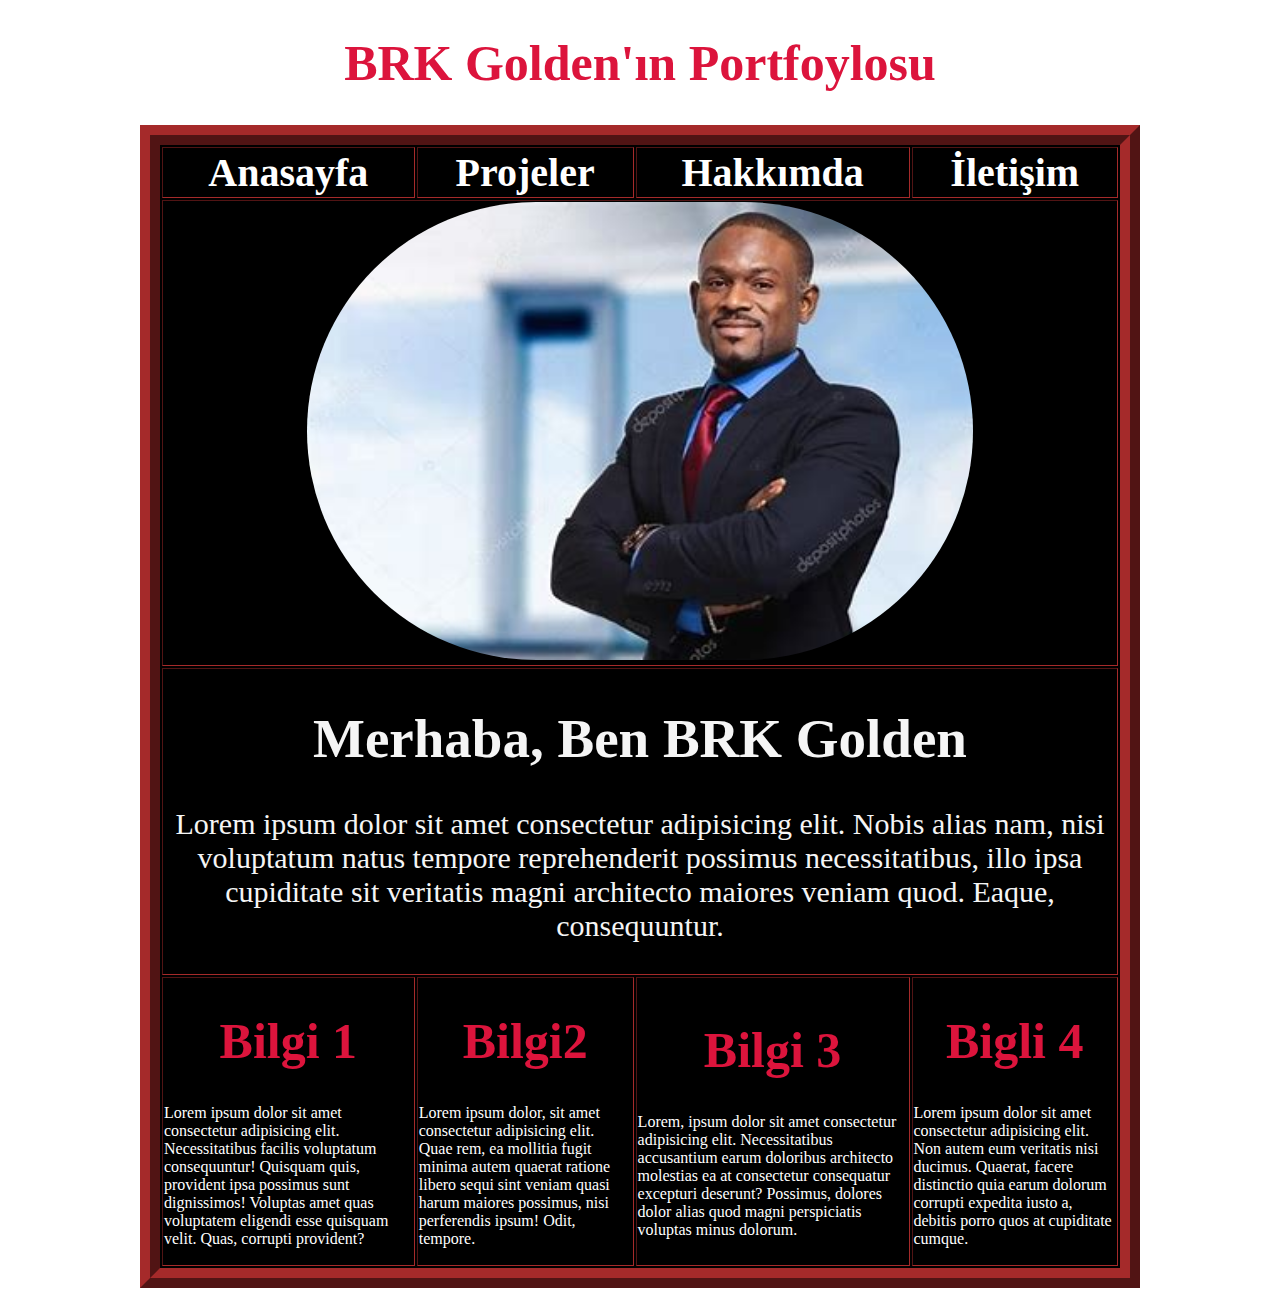
<file: ders3 kodlar/index.html>
<!DOCTYPE html>
<html lang="en">
<head>
    <meta charset="UTF-8">
    <meta http-equiv="X-UA-Compatible" content="IE=edge">
    <meta name="viewport" content="width=device-width, initial-scale=1.0">
    <title>Portfolyo Sayfası</title>
    <link rel="stylesheet" href="index.css">
</head>
<body>

    <h1> BRK Golden'ın Portfoylosu</h1>
    
    
        <table border="1">
        
        <tr id="tr1">
            <th > Anasayfa  </th>
            <th> Projeler </th>
            <th> Hakkımda </th>
            <th> İletişim </th>

            
        </tr>
        <tr>
            <td colspan="4"> <center><img src="erkek.jpg"  ></center>
            </td>
            

        </tr>
        <tr>
            <td colspan="4">
                <h1 class="tr3" id="tr3_h1">Merhaba, Ben BRK Golden</h1>
                <p class="tr3" id="tr3_p">Lorem ipsum dolor sit amet consectetur adipisicing elit. Nobis alias nam, nisi voluptatum natus tempore reprehenderit possimus necessitatibus, illo ipsa cupiditate sit veritatis magni architecto maiores veniam quod. Eaque, consequuntur.</p>
            </td>

        </tr>
        <tr>
            <td>
                <h1> Bilgi 1</h1>
                <p>Lorem ipsum dolor sit amet consectetur adipisicing elit. Necessitatibus facilis voluptatum consequuntur! Quisquam quis, provident ipsa possimus sunt dignissimos! Voluptas amet quas voluptatem eligendi esse quisquam velit. Quas, corrupti provident?</p></td>

            <td>
                <h1> Bilgi2</h1>
                <p>Lorem ipsum dolor, sit amet consectetur adipisicing elit. Quae rem, ea mollitia fugit minima autem quaerat ratione libero sequi sint veniam quasi harum maiores possimus, nisi perferendis ipsum! Odit, tempore.</p></td>
            
            <td>
                <h1> Bilgi 3</h1>
                <p>Lorem, ipsum dolor sit amet consectetur adipisicing elit. Necessitatibus accusantium earum doloribus architecto molestias ea at consectetur consequatur excepturi deserunt? Possimus, dolores dolor alias quod magni perspiciatis voluptas minus dolorum.</p></td>

            <td> 
                <h1>Bigli 4</h1>
                <p>Lorem ipsum dolor sit amet consectetur adipisicing elit. Non autem eum veritatis nisi ducimus. Quaerat, facere distinctio quia earum dolorum corrupti expedita iusto a, debitis porro quos at cupiditate cumque.</p></td>
        </tr>
    </table>

</body>
</html>
</file>
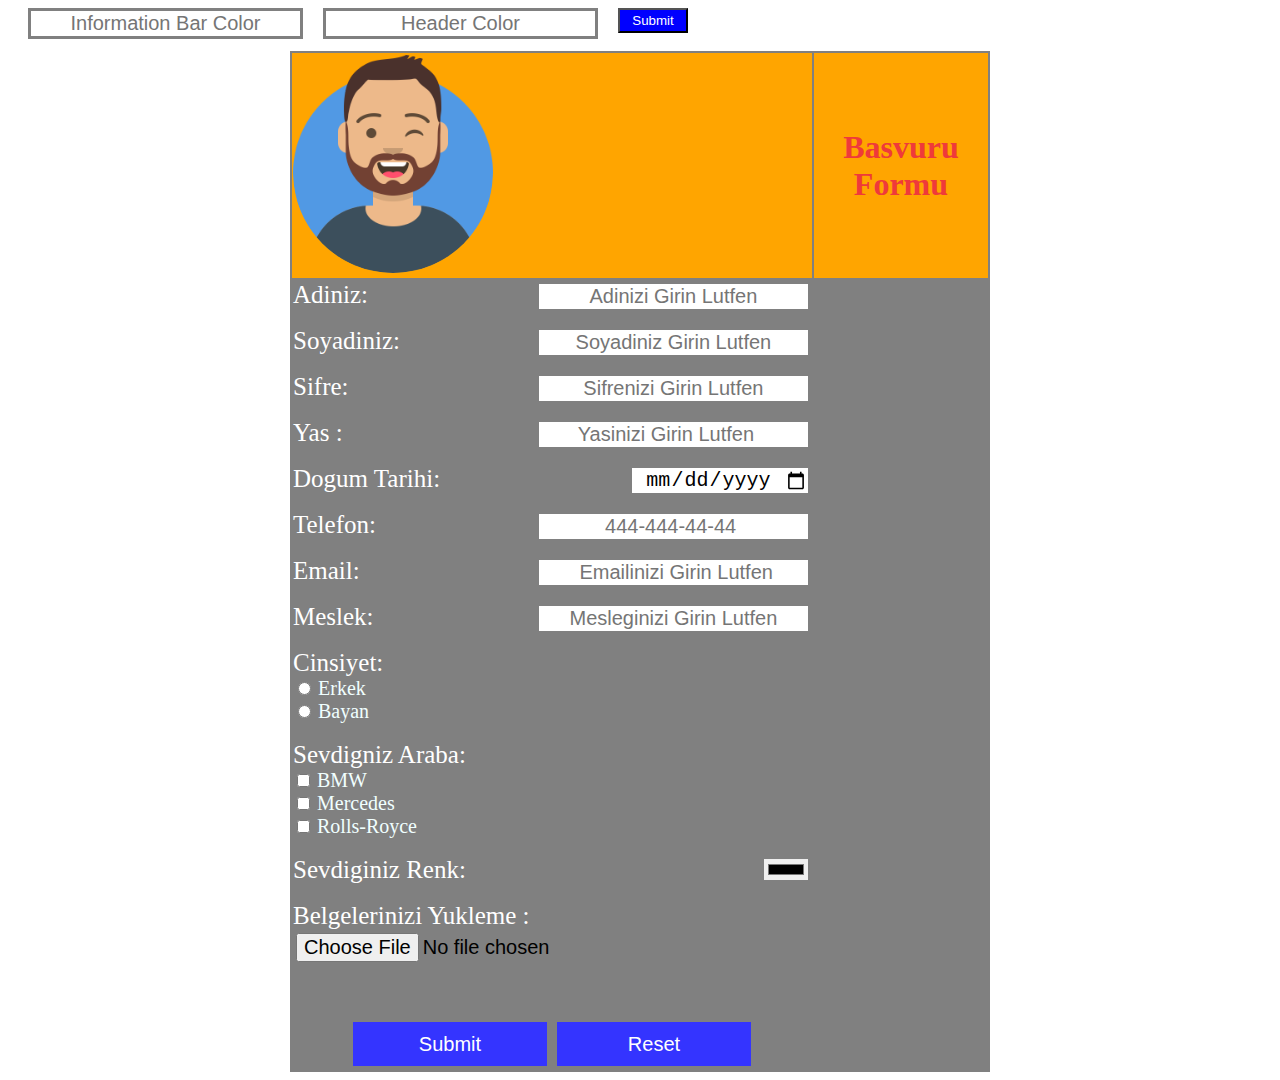
<file: ders4 kodlar/index.html>
<!DOCTYPE html>
<html lang="en">
<head>
    <meta charset="UTF-8">
    <meta http-equiv="X-UA-Compatible" content="IE=edge">
    <meta name="viewport" content="width=device-width, initial-scale=1.0">
    <title>Basvuru Formu</title>
    <link rel="stylesheet" href="style.css">
    
</head>
<body>
<!-- 
    <h1> FORM ELEMANLARI</h1>    
    <form action="">
        <label for=""> Username:  </label>
        <input type="text" placeholder="Enter Your Name">
        
        <br> <br>
        <label for=""> Password:</label>
        <input type="password" placeholder=" Enter Your Password">
        <br> <br>
        <label for=""> Education Information: </label>
        <br>
        
        <input type="radio" id="Elemantery" value="Elemantery" name="School">
        <label for="Elemantery">Elemantery</label>

        <input type="radio" id="High_School" value="High_School" name="School">
        <label for="High_School">High School</label>
        
        <input type="radio" id="Senior" value="Senior" name="School">
        <label for="Senior">Senior</label>
        
        <br> <br>

        <label for="">Color:</label>
        <input type="color">
        

    </form> -->

   <div>
    <input class="renk_secim"type="text" id="color" placeholder=" Information Bar Color ">
    
    <input class="renk_secim" type="text" placeholder="Header Color" id="header_info">
   <button onclick="clicked()" id="submit_color"> Submit</button>
</div>


    

    <center><table style="background-color: gray;" width="700px" id="table">
        <tr id="header" style="background-color: orange;">
            <td>
                <img src="./avatar-men.png" alt="">
            </td>
            <td >
                <h1>Basvuru Formu</h1>
            </td>
            <br>
        </tr>
        <tr>
            <form action="">
                <td>
                <label for="" class="baslik">Adiniz:</label>
                <input type="text" placeholder="Adinizi Girin Lutfen">
                <br>
                <br>
                <label for="" class="baslik" >Soyadiniz:</label>
                <input type="text" placeholder="Soyadiniz Girin Lutfen">
                <br><br>
                <label for="" class="baslik">Sifre:</label>
                <input type="password" placeholder="Sifrenizi Girin Lutfen">
                <br><br>
                
                <label for="" class="baslik">Yas :</label>
                <input   type="Number" placeholder="Yasinizi Girin Lutfen"> 
                <br><br>
                
                <label for="" class="baslik">Dogum Tarihi:</label>
                <input   type="date" placeholder="Dogum Tarihinizi  Girin Lutfen">
                <br><br>
                <label for="" class="baslik">Telefon:</label>
                <input type="tel"  placeholder="444-444-44-44 "
                pattern="[0-9]{3}-[0-9]{3}-[0-9]{2}-[0-9]{2}">
             
                <br><br>
                <label for="" class="baslik"> Email:</label>
                <input   type="email" placeholder=" Emailinizi Girin Lutfen">
                <br><br>

                

                <label for="" class="baslik">Meslek:</label>
                <input type="text" placeholder="Mesleginizi Girin Lutfen">
                
                <br><br>

                <label for="" class="baslik">Cinsiyet:</label>
                <br>
                <input class="radio"type="radio" name="cinsiyet" value="erkek" >
                <label for="erkek" class="cinsiyet_secenekler">Erkek</label>
                <br>
                <input class="radio" type="radio" name="cinsiyet" value="kadin">
                <label for="kadin"class="cinsiyet_secenekler">Bayan</label>
                <br><br>

                <label for="" class="baslik">Sevdigniz Araba:</label>
                <br>
                <input type="checkbox" class="checkbox"   value="BMW">
                <label for="BMW" class="araba_secenekler" >BMW</label>
                <br>
                <input type="checkbox" class="checkbox"  value="Mercedes">
                <label for="Mercedes" class="araba_secenekler" >Mercedes</label>
                <br>
                <input type="checkbox" class="checkbox"   value="Rolls-Royce">
                <label for="Rolls-Royce" class="araba_secenekler" >Rolls-Royce</label>
                <br>
                <br>

                <label for="" class="baslik"> Sevdiginiz Renk:</label>
                <input type="color" >
                <br><br>
                <label for="" class="baslik"> Belgelerinizi Yukleme :</label>
                <input type="file" class="file" >

                <br>
                <br>

                <br>
                <br>

                <center><input type="submit" class="submit">
                <input type="reset" class="reset"></center>
            

            
            </td>
        </form>
            
        </tr>
    </table></center>

    <script>
    function clicked(){
        
        var renk =  document.getElementById("color").value
        console.log(renk)
        document.getElementById("table").style.background=renk  
        if(renk ==""){
            document.getElementById("table").style.background="gray"
        }
        var renk_secim2 = document.getElementById("header_info").value
        document.getElementById("header").style.background=renk_secim2
        if(renk_secim2 ==""){
            document.getElementById("header").style.background="orange"
        }
        
    }

    </script>

</body>
</html>
</file>
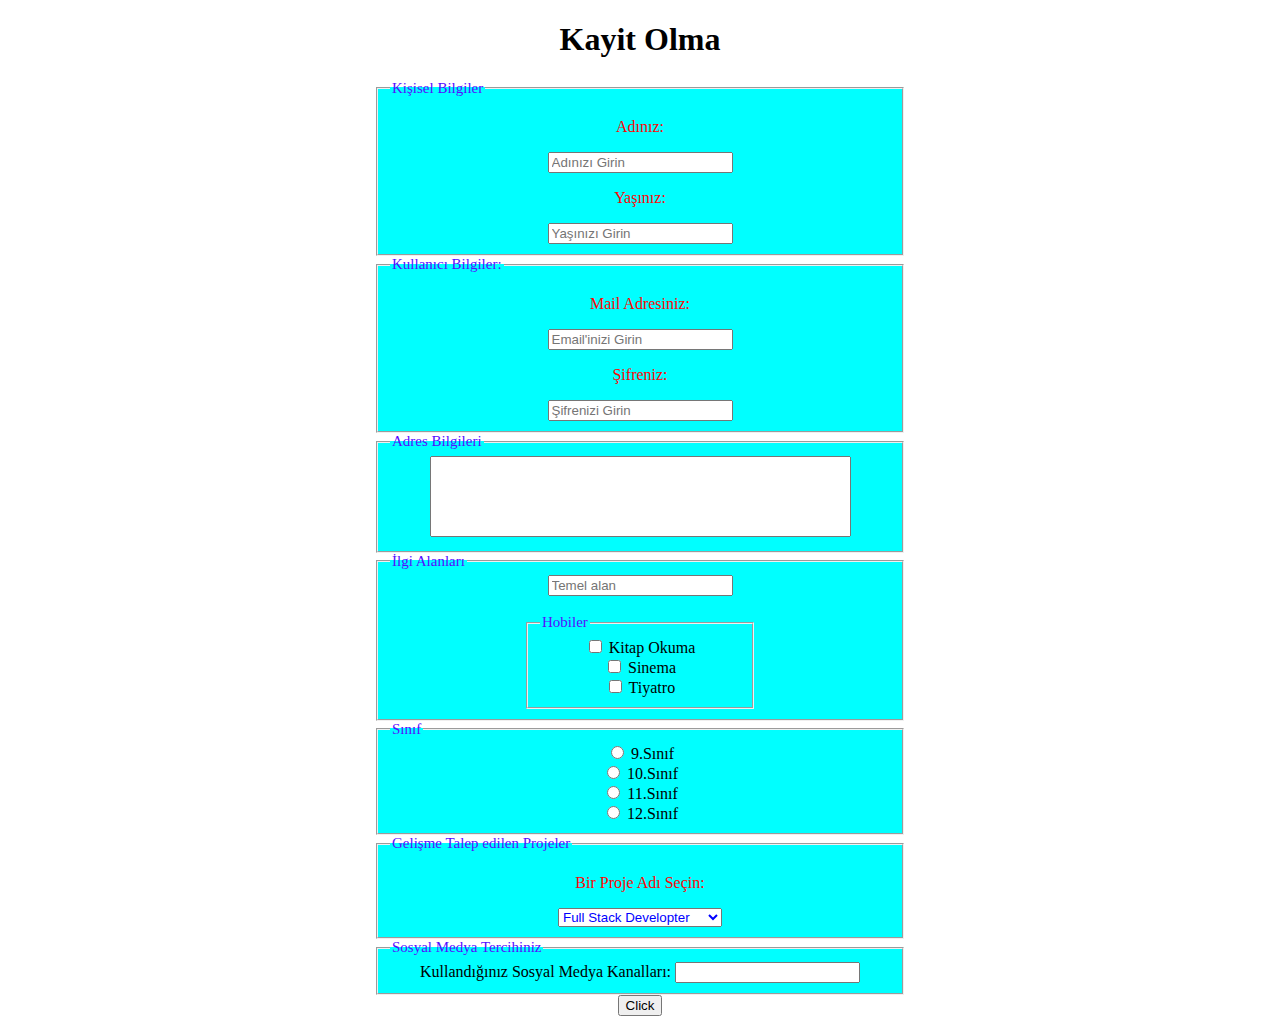
<file: ders5_kodlar/index.html>
<!DOCTYPE html>
<html lang="en">
<head>
    <meta charset="UTF-8">
    <meta http-equiv="X-UA-Compatible" content="IE=edge">
    <meta name="viewport" content="width=device-width, initial-scale=1.0">
    <title>Kişisel BILGILER FORMU</title>
    <link rel="stylesheet" href="index.css">
    <script src="index.js"></script>
    
</head>
<body>
    <h1> Kayit Olma</h1>
    <center><form action="kayitdan.html">
        <fieldset>
            <legend> Kişisel Bilgiler</legend>
            <p> Adınız:</p>
            <input id="ad" type="text"  placeholder="Adınızı Girin">
            <p> Yaşınız:</p>
            <input id="yas"type="number" placeholder="Yaşınızı Girin">

        </fieldset>
        <fieldset>
            <legend> Kullanıcı Bilgiler:</legend>
            <p> Mail Adresiniz:</p>
            <input type="email" placeholder="Email'inizi Girin">
            <p> Şifreniz:</p>
            <input type="password" placeholder="Şifrenizi Girin">
        </fieldset>
        <fieldset>
            <legend>Adres Bilgileri</legend>
            
            <textarea name="adres_bilgileri" id="text_area" cols="50" rows="5"></textarea>
        </fieldset>
        <fieldset>
            <legend> İlgi Alanları</legend>
            <input type="text" placeholder="Temel alan">
            <br>
            <br>
            <fieldset class="hobiler">
                <legend> Hobiler</legend>
                <input type="checkbox">
                <label for=""> Kitap Okuma</label>
                <br>
                <input type="checkbox">
                <label for=""> Sinema</label>
                <br>
                <input type="checkbox">
                <label for=""> Tiyatro</label>
            </fieldset>
        </fieldset>
        <fieldset>
            <legend> Sınıf</legend>
            <input type="radio"  name="sinif" >
            <label for="">9.Sınıf</label>
            <br>
            <input type="radio" name="sinif" >
            <label for="">10.Sınıf</label>
            <br>
            <input type="radio"  name="sinif" >
            <label for="">11.Sınıf</label>
            <br>
            <input type="radio"  name="sinif" >
            <label for="">12.Sınıf</label>

        </fieldset>
        <fieldset>
            <legend> Gelişme Talep  edilen Projeler</legend>
            <p> Bir Proje Adı Seçin:</p>
            <select name="" id="selector">
                
                <optgroup label="IT" class="optg">
                    <option value="Full_Stack_Developter">Full Stack Developter</option>
                    <option value="Data_Science"> Data Science</option>
                </optgroup>
                <optgroup label="Web Developter" class="optg">
                    <option value="Front_end">Front-end</option>
                    <option value="Back_end" > Back-end</option>
                </optgroup>
                
                <optgroup label="Python" class="optg">
                    <option value="">Pygame</option>
                    <option > Flask</option>
                </optgroup>

            </select>
        </fieldset><fieldset>
            <legend> Sosyal Medya Tercihiniz</legend>
            <label for="">Kullandığınız Sosyal Medya Kanalları:</label>
            <input type="text" id="secenek">
            <datalist id="secenek">
                <option value="Twitter"></option>
            </datalist>
            
            
        </fieldset>

        <input type="submit" value="Click" onclick="clicked()">

    </form></center>
   

       

    
</body>
</html>
</file>
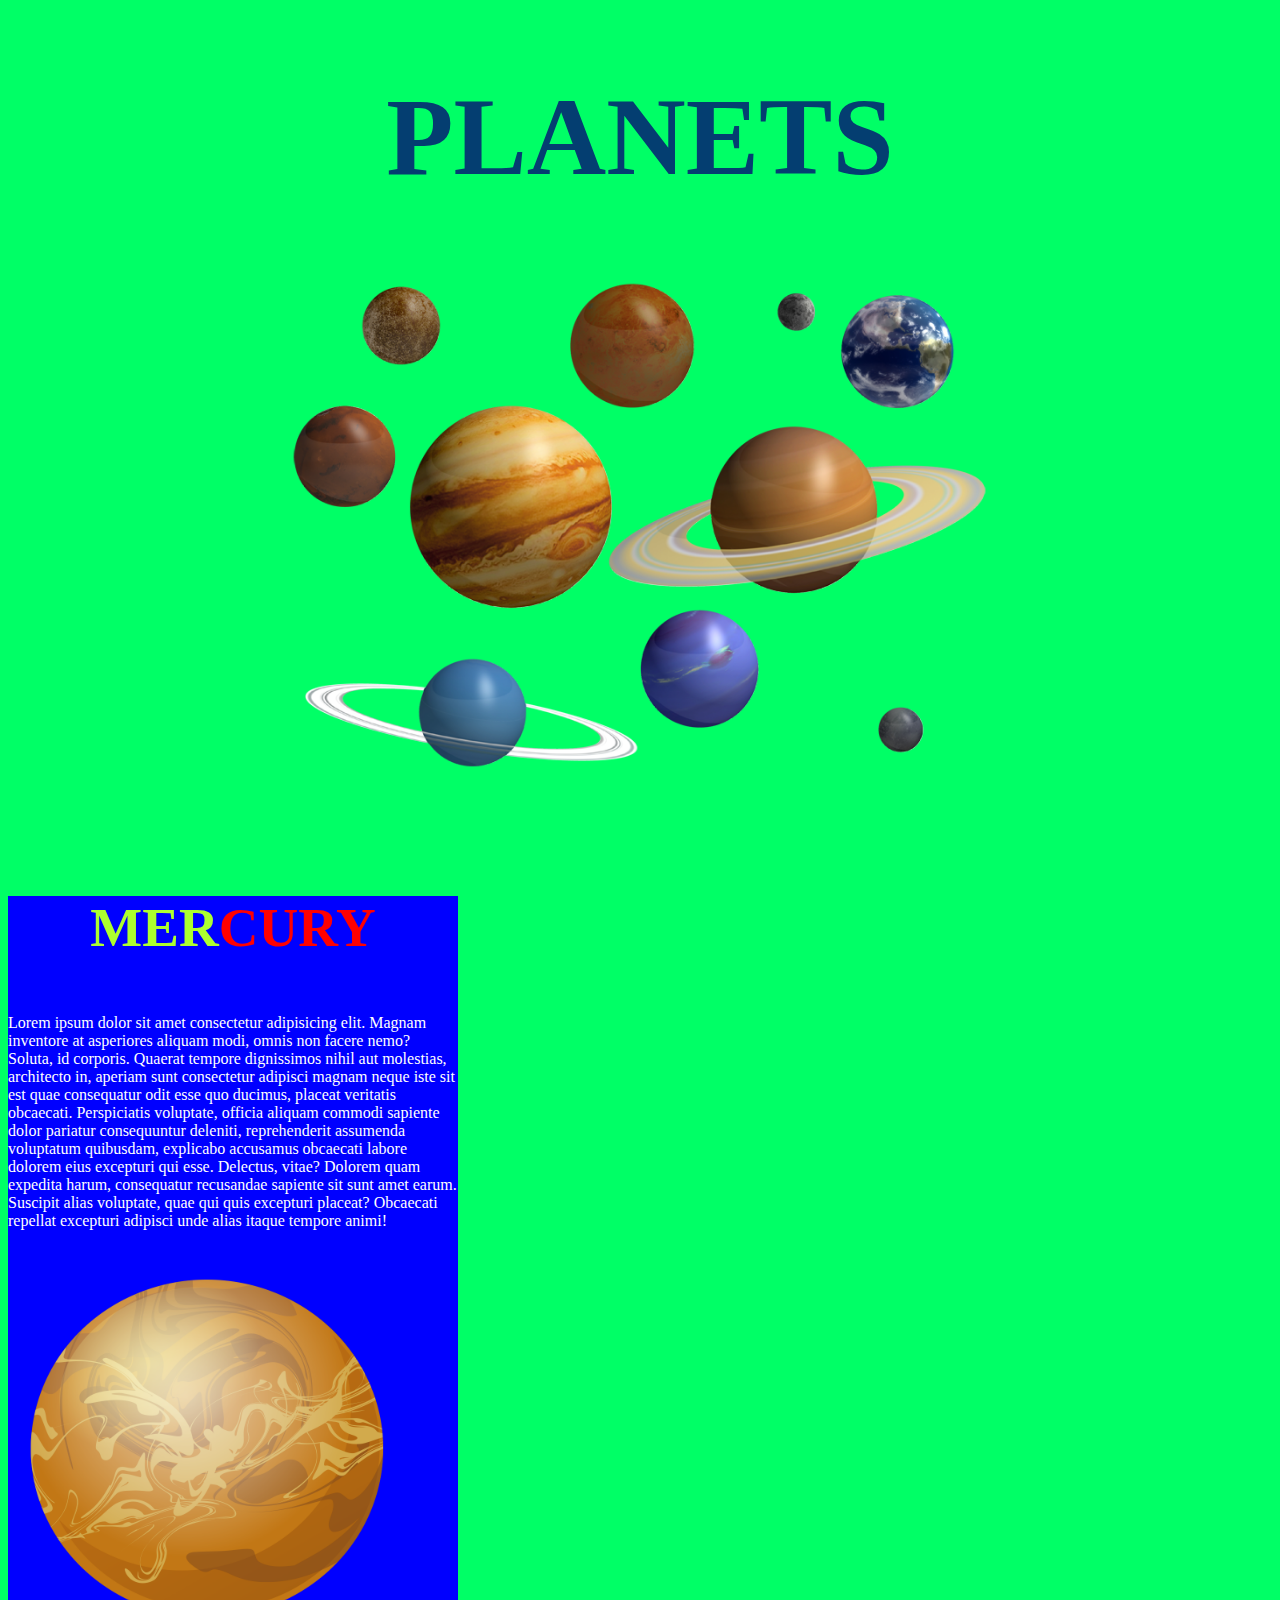
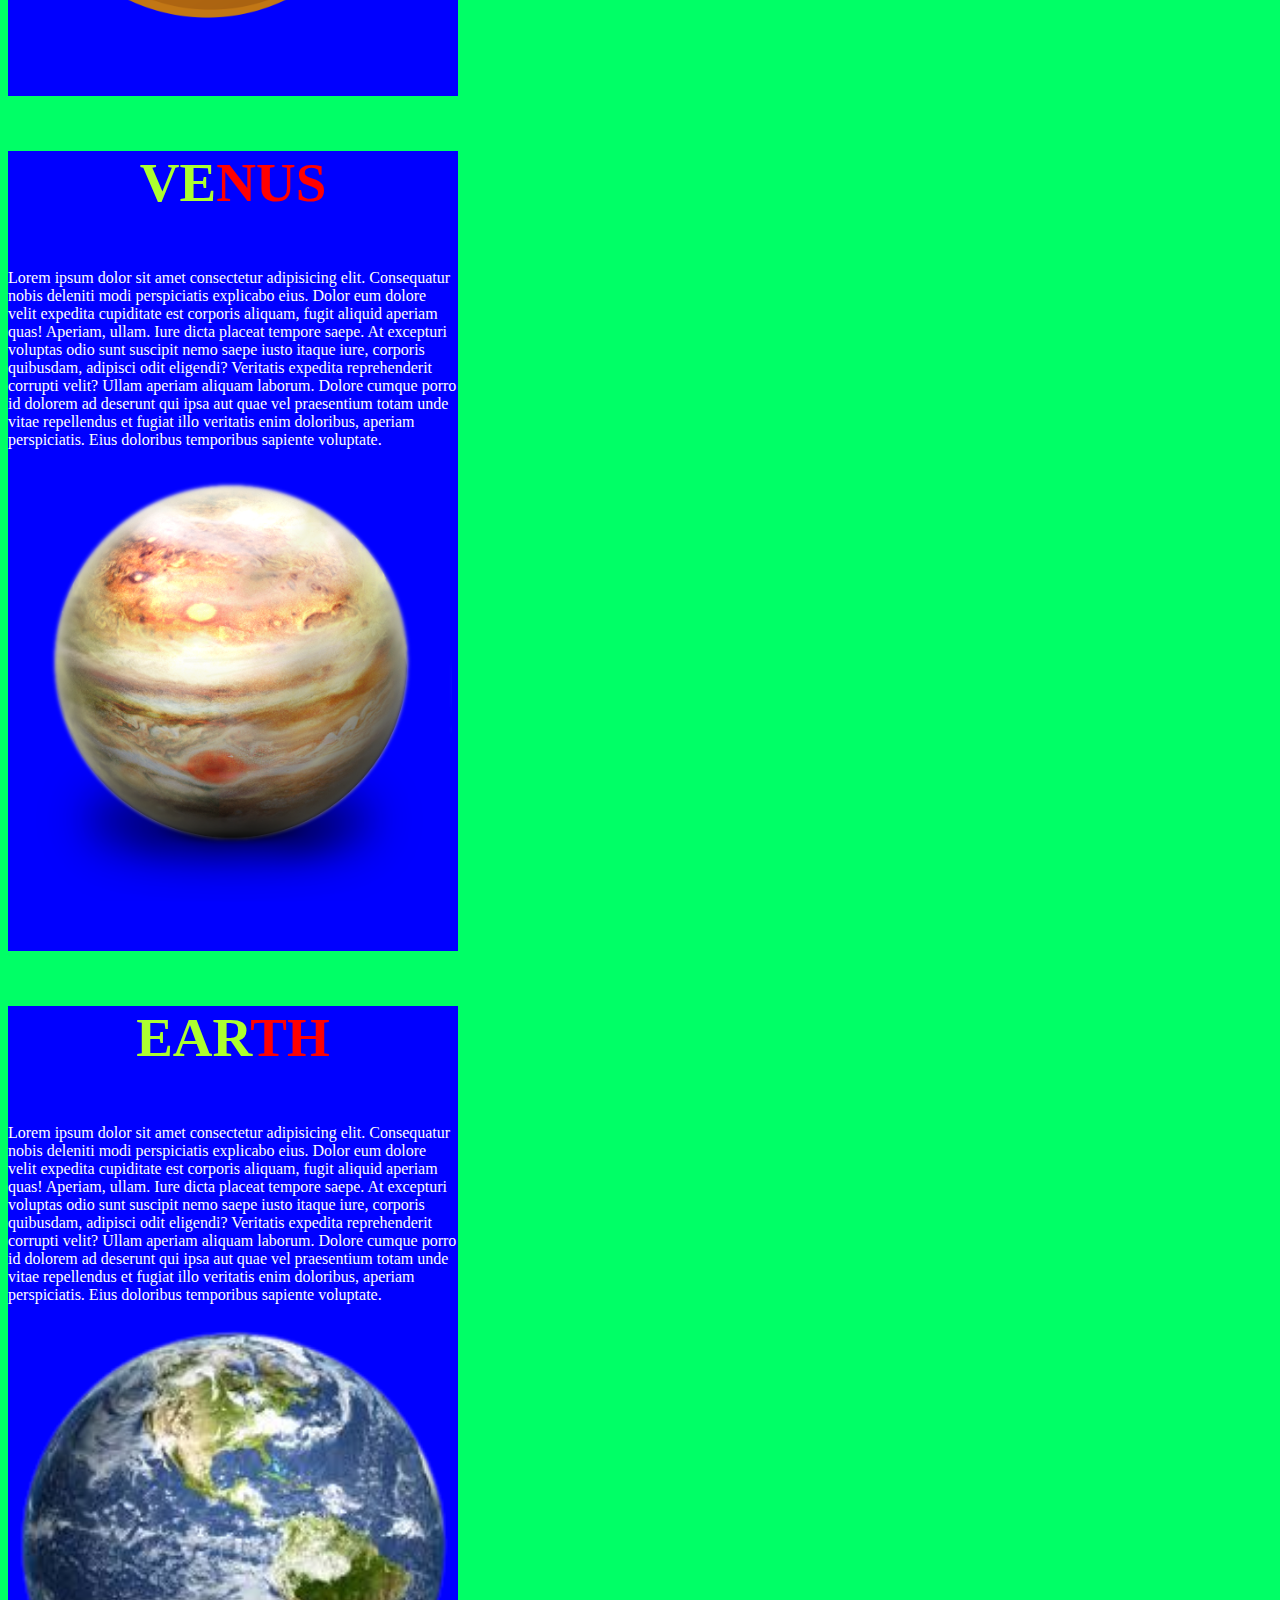
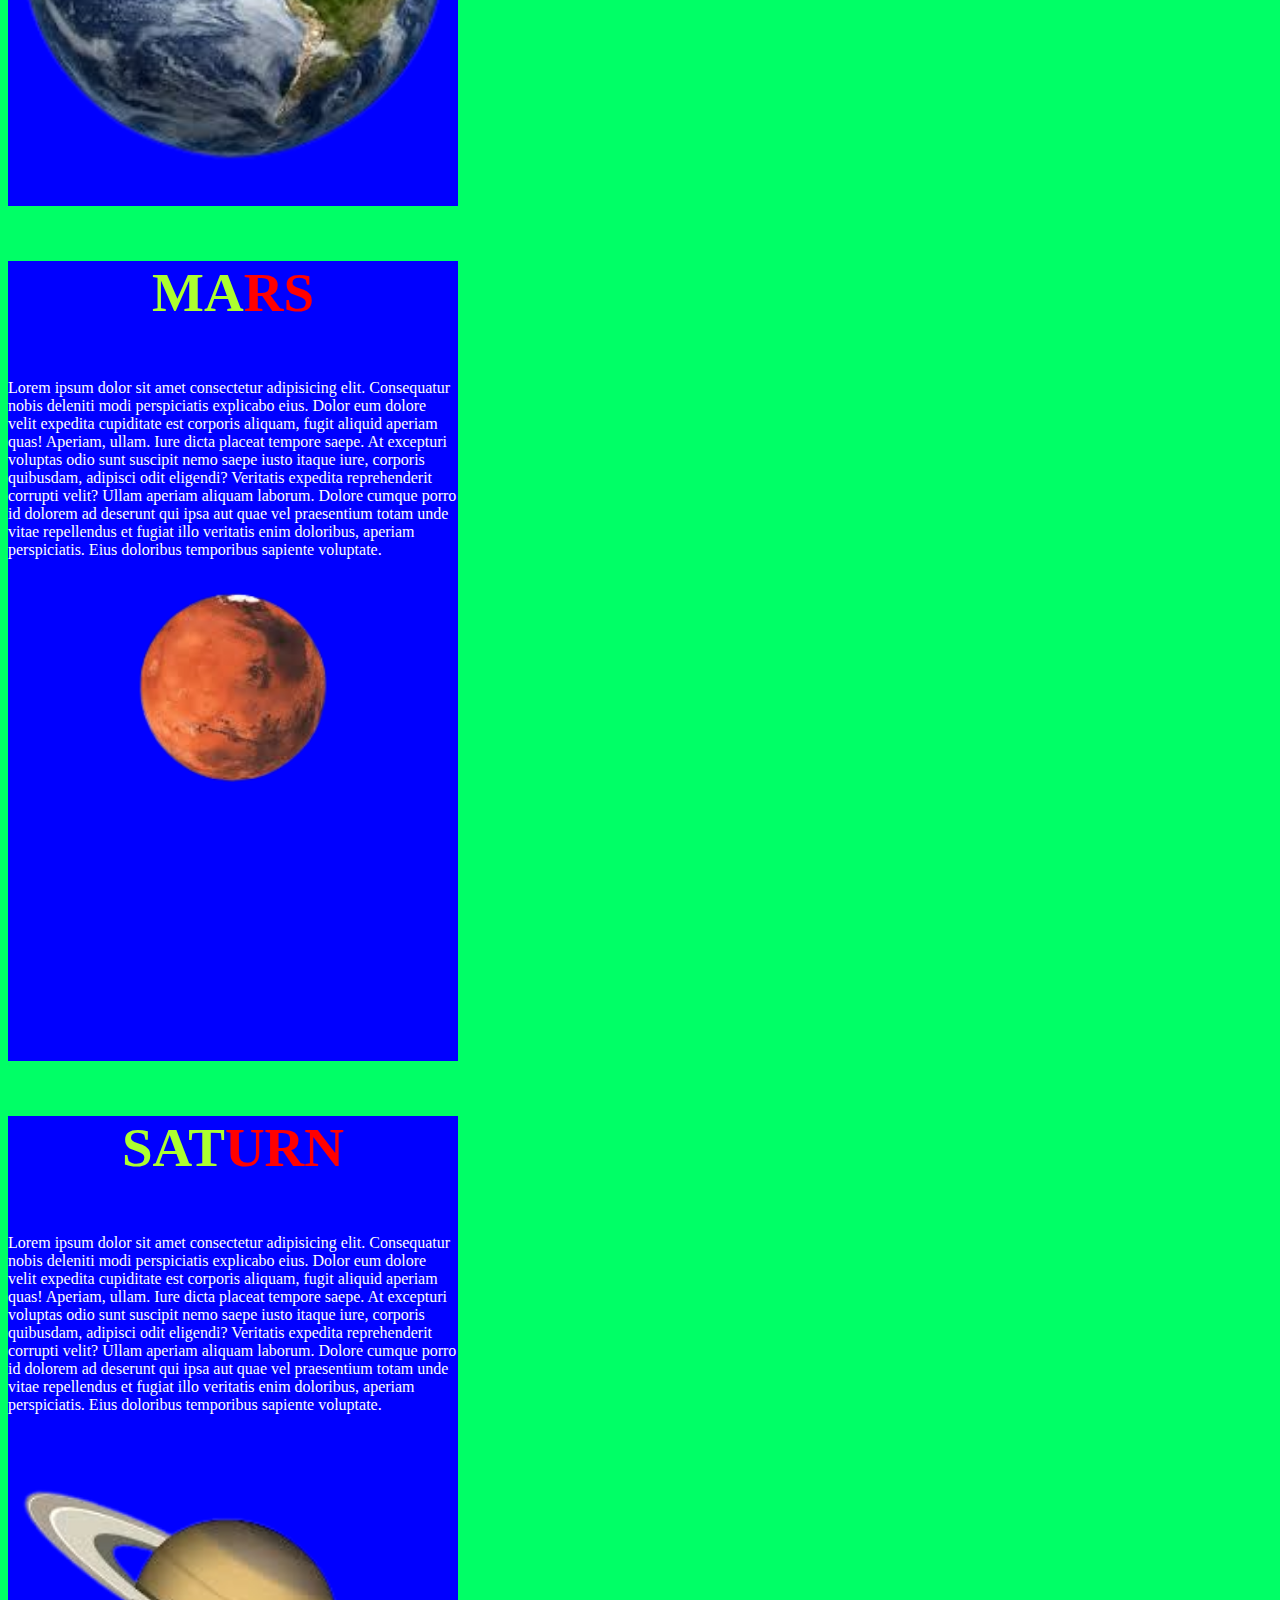
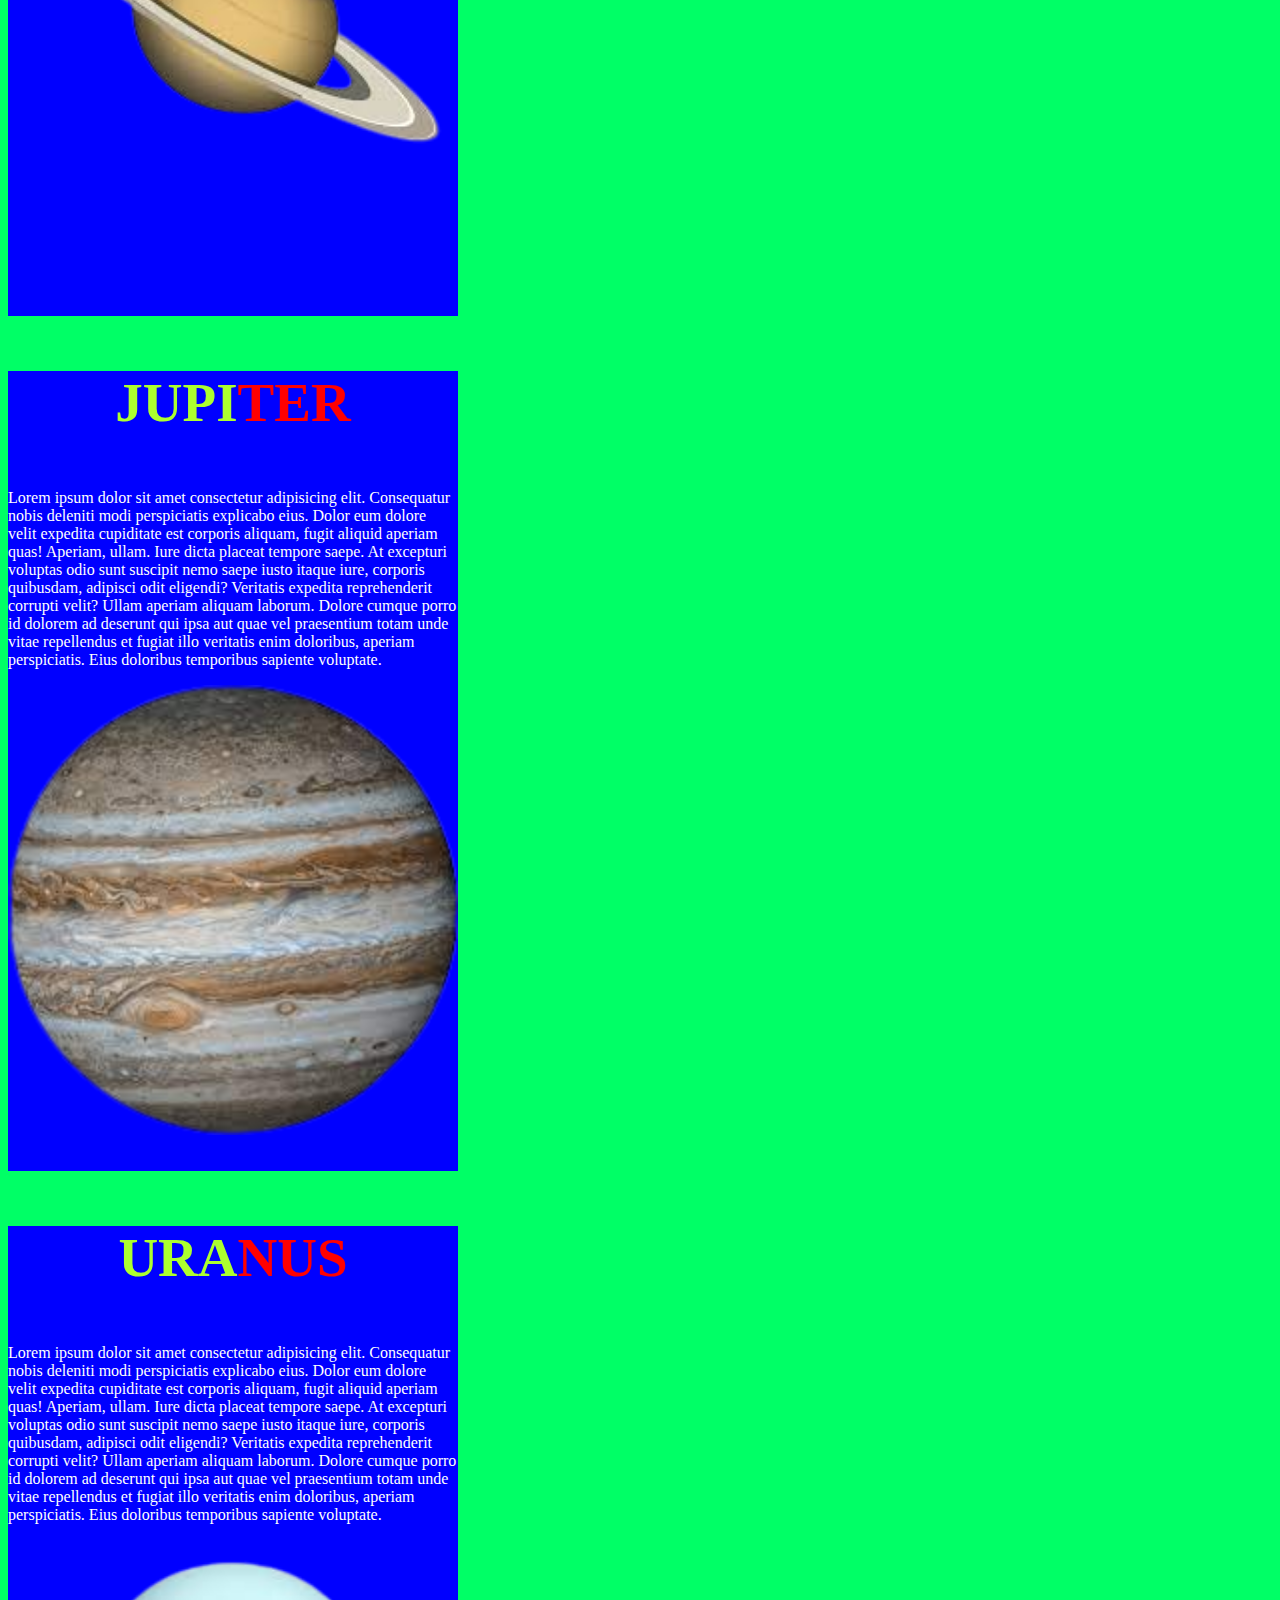
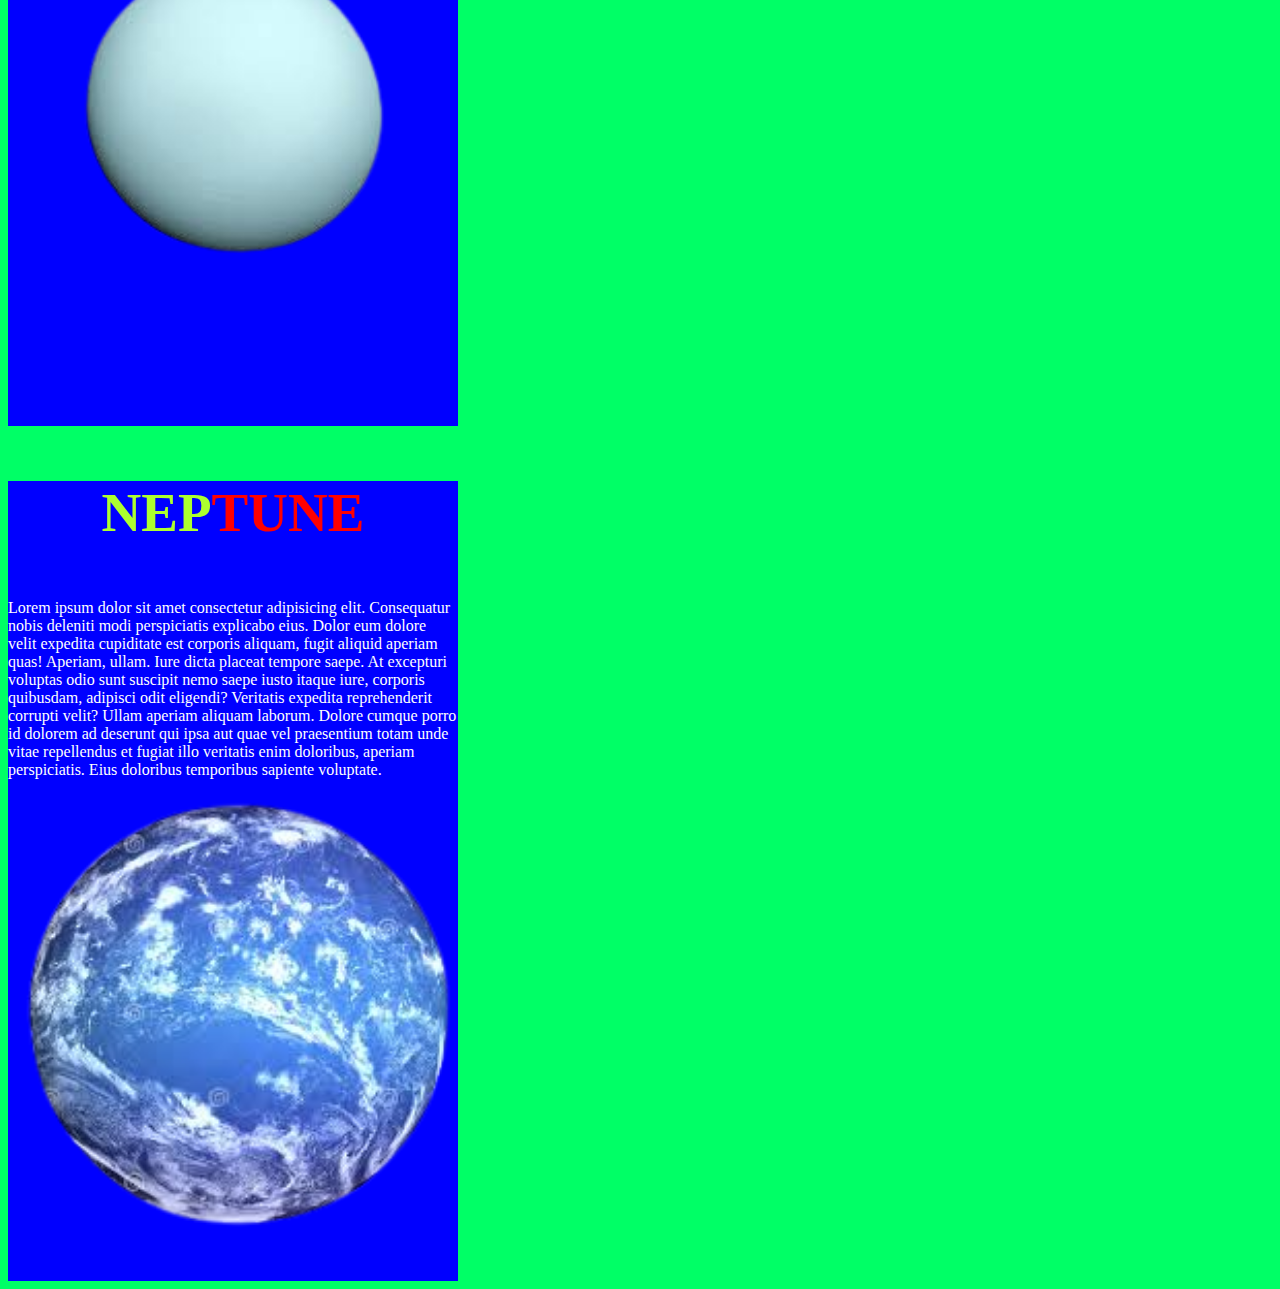
<file: ders6_kodlar/index.html>
<!DOCTYPE html>

<html lang="en">
    
    <head>
        <link rel="shortcut icon" href="/ders6_kodlar/images/clipart1736801.png" type="image/x-icon">
        <meta charset="UTF-8">
        <meta http-equiv="X-UA-Compatible" content="IE=edge">
        <meta name="viewport" content="width=device-width, initial-scale=1.0">
        <title>Planets</title>
        <link rel="stylesheet" href="/ders6_kodlar/style.css">

    </head>
    
    <body>

        <h1> PLANETS </h1>
        
        <img src="./images/planets.png" alt="" width="300px" id="planet"/>
        
        <br><br><br><br>

        <div class="mercury">
            <h3 class="div_h3"> MER<span >CURY </span> </h3>
            
            <p class="div_p"> Lorem ipsum dolor sit amet consectetur adipisicing elit. Magnam inventore at asperiores aliquam modi, omnis non facere nemo? Soluta, id corporis. Quaerat tempore dignissimos nihil aut molestias, architecto in, aperiam sunt consectetur adipisci magnam neque iste sit est quae consequatur odit esse quo ducimus, placeat veritatis obcaecati.     Perspiciatis voluptate, officia aliquam commodi sapiente dolor pariatur consequuntur deleniti, reprehenderit assumenda voluptatum quibusdam, explicabo accusamus obcaecati labore dolorem eius excepturi qui esse. Delectus, vitae? Dolorem quam expedita harum, consequatur recusandae sapiente sit sunt amet earum. Suscipit alias voluptate, quae qui quis excepturi placeat? Obcaecati repellat excepturi adipisci unde alias itaque tempore animi!</p>
            <img src="./images/Mercury.png" alt="Mercury" width="400px"/>

            <iframe src="https://en.wikipedia.org/wiki/Mercury_(planet)#/media/File:Mercury_with_magnetic_field.svg" frameborder="0" width="700px" height="500px"></iframe>
        </div>

        <div class="mercury">
            <h3 class="div_h3"> VE<span>NUS</span> </h3>
            <p  class="div_p"> Lorem ipsum dolor sit amet consectetur adipisicing elit. Consequatur nobis deleniti modi perspiciatis explicabo eius. Dolor eum dolore velit expedita cupiditate est corporis aliquam, fugit aliquid aperiam quas! Aperiam, ullam.
            Iure dicta placeat tempore saepe. At excepturi voluptas odio sunt suscipit nemo saepe iusto itaque iure, corporis quibusdam, adipisci odit eligendi? Veritatis expedita reprehenderit corrupti velit? Ullam aperiam aliquam laborum.
            Dolore cumque porro id dolorem ad deserunt qui ipsa aut quae vel praesentium totam unde vitae repellendus et fugiat illo veritatis enim doloribus, aperiam perspiciatis. Eius doloribus temporibus sapiente voluptate.
            </p>
            <img src="./images/venus.png" alt="" width="450px">

            <iframe src="https://simple.wikipedia.org/wiki/Venus#/media/File:Venusorbitsolarsystem.gif" frameborder="0" width="700px" height="500px"></iframe>
        </div>
        
        <div class="mercury">
            <h3 class="div_h3"> EAR<span>TH</span> </h3>
            <p  class="div_p"> Lorem ipsum dolor sit amet consectetur adipisicing elit. Consequatur nobis deleniti modi perspiciatis explicabo eius. Dolor eum dolore velit expedita cupiditate est corporis aliquam, fugit aliquid aperiam quas! Aperiam, ullam.
            Iure dicta placeat tempore saepe. At excepturi voluptas odio sunt suscipit nemo saepe iusto itaque iure, corporis quibusdam, adipisci odit eligendi? Veritatis expedita reprehenderit corrupti velit? Ullam aperiam aliquam laborum.
            Dolore cumque porro id dolorem ad deserunt qui ipsa aut quae vel praesentium totam unde vitae repellendus et fugiat illo veritatis enim doloribus, aperiam perspiciatis. Eius doloribus temporibus sapiente voluptate.
            </p>
            <img src="./images/Earth.png" alt="" width="450px">

            <iframe src="https://en.wikipedia.org/wiki/Earth" frameborder="0" width="700px" height="500px"></iframe>
        </div>
        <div class="mercury">
            <h3 class="div_h3"> MA<span>RS</span> </h3>
            <p  class="div_p"> Lorem ipsum dolor sit amet consectetur adipisicing elit. Consequatur nobis deleniti modi perspiciatis explicabo eius. Dolor eum dolore velit expedita cupiditate est corporis aliquam, fugit aliquid aperiam quas! Aperiam, ullam.
            Iure dicta placeat tempore saepe. At excepturi voluptas odio sunt suscipit nemo saepe iusto itaque iure, corporis quibusdam, adipisci odit eligendi? Veritatis expedita reprehenderit corrupti velit? Ullam aperiam aliquam laborum.
            Dolore cumque porro id dolorem ad deserunt qui ipsa aut quae vel praesentium totam unde vitae repellendus et fugiat illo veritatis enim doloribus, aperiam perspiciatis. Eius doloribus temporibus sapiente voluptate.
            </p>
            <img src="./images/Mars.png" alt="" width="450px">

            <iframe src="https://en.wikipedia.org/wiki/Mars" frameborder="0" width="700px" height="500px"></iframe>
        </div>
        <div class="mercury">
            <h3 class="div_h3"> SAT<span>URN</span> </h3>
            <p  class="div_p"> Lorem ipsum dolor sit amet consectetur adipisicing elit. Consequatur nobis deleniti modi perspiciatis explicabo eius. Dolor eum dolore velit expedita cupiditate est corporis aliquam, fugit aliquid aperiam quas! Aperiam, ullam.
            Iure dicta placeat tempore saepe. At excepturi voluptas odio sunt suscipit nemo saepe iusto itaque iure, corporis quibusdam, adipisci odit eligendi? Veritatis expedita reprehenderit corrupti velit? Ullam aperiam aliquam laborum.
            Dolore cumque porro id dolorem ad deserunt qui ipsa aut quae vel praesentium totam unde vitae repellendus et fugiat illo veritatis enim doloribus, aperiam perspiciatis. Eius doloribus temporibus sapiente voluptate.
            </p>
            <img src="./images/Saturn.png" alt="" width="450px">

            <iframe src="https://en.wikipedia.org/wiki/Saturn" frameborder="0" width="700px" height="500px"></iframe>
        </div>
        <div class="mercury">
            <h3 class="div_h3"> JUPI<span>TER</span> </h3>
            <p  class="div_p"> Lorem ipsum dolor sit amet consectetur adipisicing elit. Consequatur nobis deleniti modi perspiciatis explicabo eius. Dolor eum dolore velit expedita cupiditate est corporis aliquam, fugit aliquid aperiam quas! Aperiam, ullam.
            Iure dicta placeat tempore saepe. At excepturi voluptas odio sunt suscipit nemo saepe iusto itaque iure, corporis quibusdam, adipisci odit eligendi? Veritatis expedita reprehenderit corrupti velit? Ullam aperiam aliquam laborum.
            Dolore cumque porro id dolorem ad deserunt qui ipsa aut quae vel praesentium totam unde vitae repellendus et fugiat illo veritatis enim doloribus, aperiam perspiciatis. Eius doloribus temporibus sapiente voluptate.
            </p>
            <img src="./images/Jupiter.png" alt="" width="450px">

            <iframe src="https://en.wikipedia.org/wiki/Jupiter" frameborder="0" width="700px" height="500px"></iframe>
        </div>
        <div class="mercury">
            <h3 class="div_h3"> URA<span>NUS</span> </h3>
            <p  class="div_p"> Lorem ipsum dolor sit amet consectetur adipisicing elit. Consequatur nobis deleniti modi perspiciatis explicabo eius. Dolor eum dolore velit expedita cupiditate est corporis aliquam, fugit aliquid aperiam quas! Aperiam, ullam.
            Iure dicta placeat tempore saepe. At excepturi voluptas odio sunt suscipit nemo saepe iusto itaque iure, corporis quibusdam, adipisci odit eligendi? Veritatis expedita reprehenderit corrupti velit? Ullam aperiam aliquam laborum.
            Dolore cumque porro id dolorem ad deserunt qui ipsa aut quae vel praesentium totam unde vitae repellendus et fugiat illo veritatis enim doloribus, aperiam perspiciatis. Eius doloribus temporibus sapiente voluptate.
            </p>
            <img src="./images/Uranus.png" alt="" width="450px">

            <iframe src="https://en.wikipedia.org/wiki/Uranus" frameborder="0" width="700px" height="500px"></iframe>
        </div>
        <div class="mercury">
            <h3 class="div_h3"> NEP<span>TUNE</span> </h3>
            <p  class="div_p"> Lorem ipsum dolor sit amet consectetur adipisicing elit. Consequatur nobis deleniti modi perspiciatis explicabo eius. Dolor eum dolore velit expedita cupiditate est corporis aliquam, fugit aliquid aperiam quas! Aperiam, ullam.
            Iure dicta placeat tempore saepe. At excepturi voluptas odio sunt suscipit nemo saepe iusto itaque iure, corporis quibusdam, adipisci odit eligendi? Veritatis expedita reprehenderit corrupti velit? Ullam aperiam aliquam laborum.
            Dolore cumque porro id dolorem ad deserunt qui ipsa aut quae vel praesentium totam unde vitae repellendus et fugiat illo veritatis enim doloribus, aperiam perspiciatis. Eius doloribus temporibus sapiente voluptate.
            </p>
            <img src="./images/Neptune.png" alt="" width="450px">

            <iframe src="https://en.wikipedia.org/wiki/Neptune" frameborder="0" width="700px" height="500px"></iframe>
        </div>
        
        
        


    </body> 

</html>
</file>
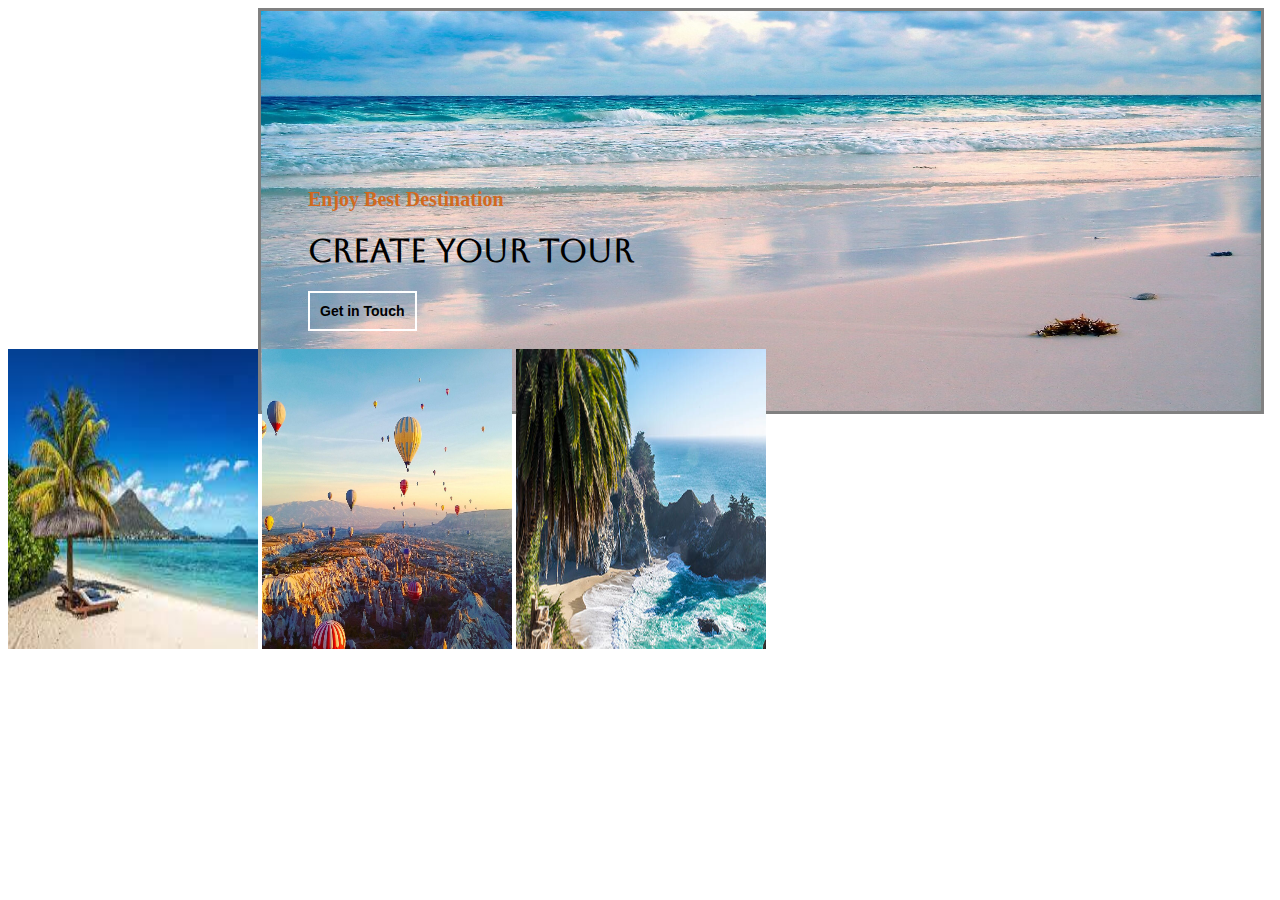
<file: ders7_kodlar/index.html>
<!DOCTYPE html>
<html lang="en">
<head>
    <meta charset="UTF-8">
    <meta http-equiv="X-UA-Compatible" content="IE=edge">
    <meta name="viewport" content="width=device-width, initial-scale=1.0">
    <title>Document</title>
    <link rel="shortcut icon" href="./images/clipart923148.png" type="image/x-icon" >
    <link rel="stylesheet" href="style.css">
    <link rel="preconnect" href="https://fonts.googleapis.com">
    <link rel="preconnect" href="https://fonts.gstatic.com" crossorigin>
    <link rel="preconnect" href="https://fonts.googleapis.com">
    <link rel="preconnect" href="https://fonts.gstatic.com" crossorigin>
    <link href="https://fonts.googleapis.com/css2?family=Aboreto&display=swap" rel="stylesheet">




</head>
<body>
    <!-- Favicon ekleme link:favicon seçiyoruz. -->
    <img id="ust-resim" src="./images/721303.jpg" alt="" height="400px"  width="1000px">
   

    <div class="resim-yazisi">
        <h3 id="ust-yazi">Enjoy Best Destination</h3>
        <h1 id="baslik">Create Your Tour</h1>
        <input type="button" value="Get in Touch">
    </div>
 <br>
    <div id="resimler">
        <img src="./images/beach.jfif" alt="" width="250px" height="300px">
        <img src="./images/air-balloon.jpg" alt="" width="250px" height="300px">
        <img src="./images/sahil-2.jpg" alt="" width="250px" height="300px">
    </div>
    
</body>
</html>
</file>
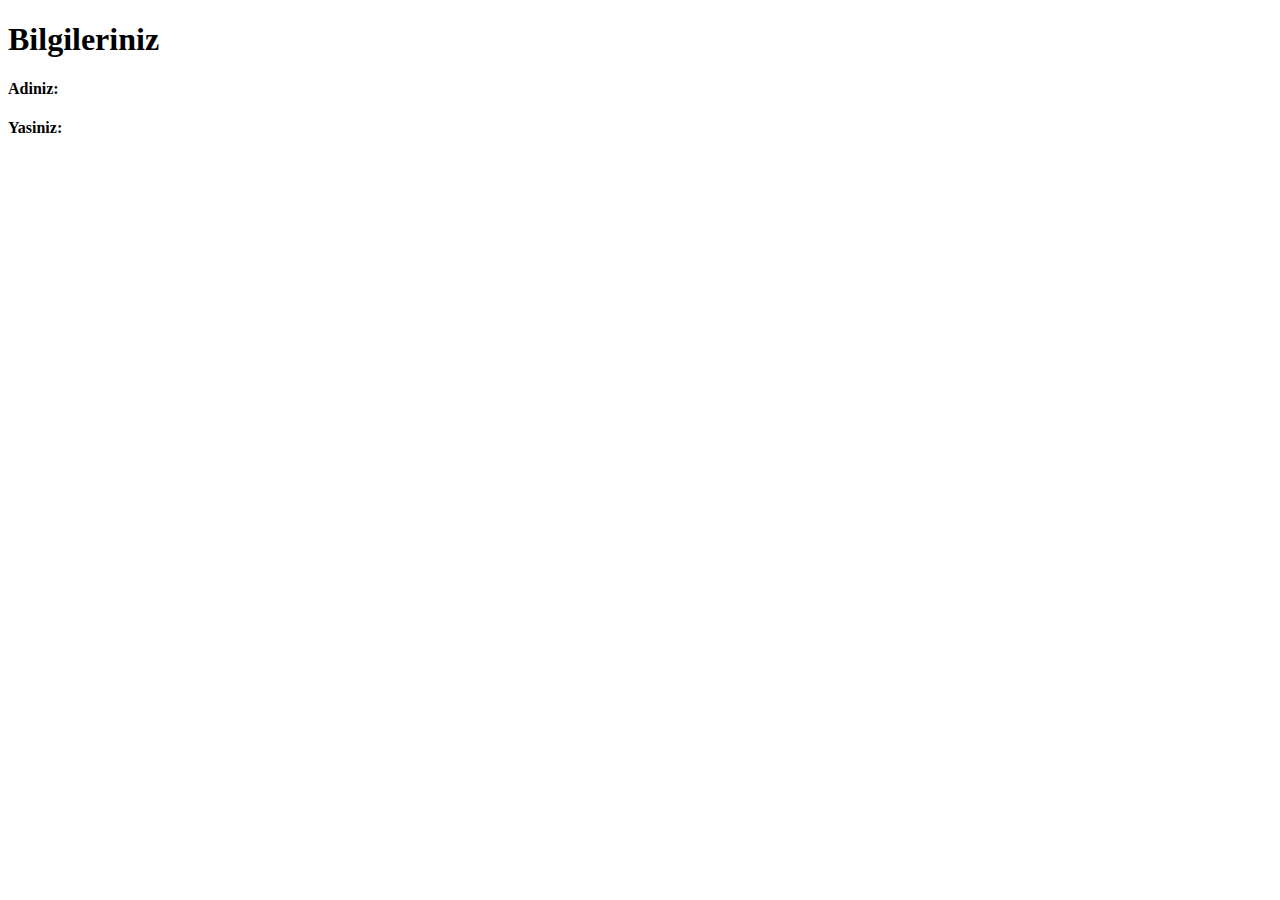
<file: ders5_kodlar/kayitdan.html>
<!DOCTYPE html>
<html lang="en">
<head>
    <meta charset="UTF-8">
    <meta http-equiv="X-UA-Compatible" content="IE=edge">
    <meta name="viewport" content="width=device-width, initial-scale=1.0">
    <title>Bilgiler</title>
    
</head>
<body>
    <h1> Bilgileriniz</h1>
    <h4> Adiniz: </h4>
    <label id="ad_sent"></label>
    <h4> Yasiniz: </h4>
    <label id="yas"></label>
    
    
</body>
</html>
</file>
<file: ders3 kodlar/index.css>
table {
    width: 1000px;
    height: 100px;
    background-color: black;
    color: white;
    border-width: 20px ;
    border-color: brown;
    border-style: ridge;
    margin: 0 auto;
}
.tr3{
    color: whitesmoke;
    text-align: center;
}
h1{
    text-align: center;
    color: crimson;
    font-size: 50px;
}
img{
    width: 70%;
    border-radius: 1000px;
}

#tr1{
    font-size:40px ;
}
#tr3_h1{
    font-size: 55px;
}
#tr3_p{
    font-size:30px;
}
</file>
<file: ders4 kodlar/style.css>
img{
    border-radius: 1000px;
    width: 200px;
}
h1{
    text-align: center;
    color:rgb(239, 58, 58);
}

.btn{
    background-color: rgb(50, 50, 255);
    color: white;
    width: 200px;
    height: 45px;
    font-size: 20px;
}
.baslik{
    font-size: 25px ;
    color: white;
}
.cinsiyet_secenekler{
    font-size: 20px;
    color: azure;
}

input{
    font-size: 20px;
    text-align: center;
    float: right;
    border: solid gray;
    
}

input:focus{
    border-color: rgb(0, 0, 0);
}
input:focus::placeholder{
    color: red;
}
.radio,.checkbox,.file{
    float: none;
}
.araba_secenekler{
    font-size: 20px;
    color: azure;
}
.submit , .reset{
    background-color: rgb(52, 52, 255);
    color: white;
    float: none;
    width: 200px;
    height: 50px;
    
}
button{
    width: 50px;
    height: 20px;
}

#red{
    background-color: red;
    color: red;
}
.renk_secim{
    float: left;
    margin-left:20px;
}
#submit_color{
    color: white;
    background-color: blue;  
    width: 70px;
    height: 25px; 
    margin-left: 20px;
    
}
</file>
<file: ders5_kodlar/index.css>
fieldset{
    width: 500px;
    background-color: aqua;
    border: solid bron;
}
legend{
    font-size: 15px;
}
.hobiler{
    width: 200px;
}
body{
    text-align: center;
    
}
textarea{
    resize: none;
}
input:focus{
    border: solid 2px;
}
input:focus::placeholder{
    color: red;
}
button{
    background-color: blue;
    color: white;
    height: 20px;
    width: 200px;
}
p{
    color: rgb(255, 4, 4);
}
legend{
    color: rgb(86, 13, 255);
}
select,option{
    color: blue;
}
.optg{
    color: red;
}
</file>
<file: ders6_kodlar/style.css>
h1{
    text-align: center;
    font-size: 110px;
    font-family: cursive;
    color: rgb(4, 62, 113);
}
span{
    color: rgb(255, 0, 0);
}
body{
    background-color: rgb(0, 255, 102);
}
#planet{
    display: block; 
    margin-left: auto;  
    margin-right: auto; 
    width: 700px; 
    
}
h3{
    color: greenyellow;
    text-align: center;
    font-size: 55px;
}

iframe{
    display: block; 
    margin-left: 500px;
    margin-top: -650px;
    
}
p{
    text-align: left;
    color: rgb(34, 0, 114);
}
div{
    width: 450px;
    height: 900px;
}
.frame_2{
    margin: -1000px 0px 0px 0px ;
    
    
}
.mercury{
    height: 800px;
    width: 450px;
    background-color: blue;
    
}
#h1_mer{
    color: rgb(245, 86, 213);
}
#infor_mer{
    color: rgb(249, 240, 255);
}
.span_1{
    color: greenyellow;
}
.div_2{
    margin:  0px 800px ;
    background-color: crimson;
}

.div_p{
    color: white;
}
.venus{
    background-color: blue;
}
</file>
<file: ders7_kodlar/style.css>
/* id için # ,classlara ulaşmak için . */

#ust-resim{
    margin-left:250px;
    border:3px solid gray;
}

.resim-yazisi{
    margin-left:300px;
    margin-top:-250px;
}

#ust-yazi{
    font-family: 'Satisfy', cursive;
    color:chocolate;
    font-size:20px;
}

#baslik{
    font-family: 'Aboreto', cursive;
}

input{
    background-color: inherit;
    padding:10px;
    border:2px solid white;
    font-size: 14px;
    font-weight:bolder ;
}
</file>
